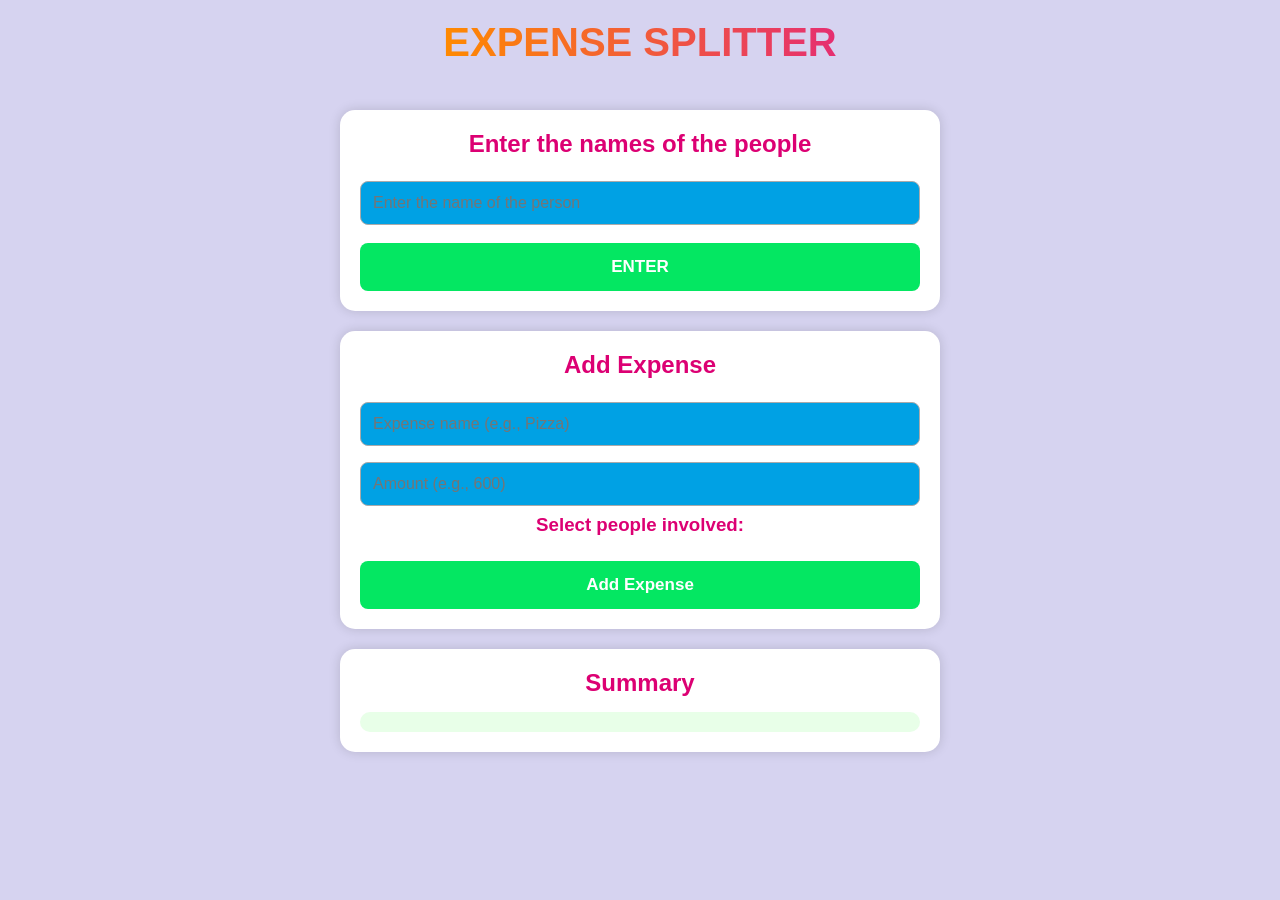
<file: index.html>
<!DOCTYPE html>
<html lang="en">
<head>
    <meta charset="UTF-8">
    <meta name="viewport" content="width=device-width, initial-scale=1.0">
    <title>Expense Splitter</title>
    <link rel="stylesheet" href="expense.css">
</head>

<body>

    <h1>EXPENSE SPLITTER</h1>

    <section id="names">
        <h2>Enter the names of the people</h2>

        <input type="text" id="person-name" placeholder="Enter the name of the person">

        <button id="enter">ENTER</button>

        <ul id="list-of-people"></ul>
    </section>

    <section id="expenses">
        <h2>Add Expense</h2>

        <input type="text" id="expense-name" placeholder="Expense name (e.g., Pizza)" />

        <input type="number" id="total-amount" placeholder="Amount (e.g., 600)" />

        <h3>Select people involved:</h3>
        <div id="checkboxes"></div>

        <button id="add-expense-btn">Add Expense</button>
    </section>

    <section id="results-section">
        <h2>Summary</h2>
        <div id="summary-output"></div>
    </section>

    <script src="script.js"></script>

</body>
</html>
</file>
<file: expense.css>
* {
    margin: 0;
    padding: 0;
    box-sizing: border-box;
}


body {
    font-family: Arial, sans-serif;
    background-color: #D6D3F0;
    padding: 20px;
    display: flex;
    flex-direction: column;
    align-items: center;
}


h1 {
    font-size: 40px;
    text-align: center;
    font-weight: 900;
    margin-bottom: 25px;

    background: linear-gradient(
        90deg,
        #ff8a00,
        #e52e71,
        #5f0a87,
        #00c6ff,
        #ff8a00
    );
    -webkit-background-clip: text;
    color: transparent;
    background-size: 400%;
    animation: moveGradient 6s linear infinite;
}

@keyframes moveGradient {
    0% { background-position: 0% 50%; }
    50% { background-position: 100% 50%; }
    100% { background-position: 0% 50%; }
}


#names, 
#expenses, 
#results-section {
    width: 90%;
    max-width: 600px;
    background: white;
    padding: 20px;
    margin-top: 20px;
    border-radius: 15px;
    box-shadow: 0 0 12px rgba(0,0,0,0.15);
    text-align: center;
}


h2, h3 {
    color: #DC0073;
    margin-bottom: 15px;
    font-family: 'Poppins', sans-serif;
}


input {
    width: 100%;
    padding: 12px;
    margin: 8px 0;
    border-radius: 8px;
    border: 1px solid #aaa;
    font-size: 16px;
    background-color: #00A1E4;
    color: #DC0073;
}


#checkboxes {
    text-align: left;
    margin: 10px 0;
}

#checkboxes label {
    display: block;
    margin: 5px 0;
    font-size: 16px;
}


button {
    width: 100%;
    padding: 14px;
    margin-top: 10px;
    background-color: #04E762;
    color: white;
    font-size: 17px;
    border: none;
    border-radius: 8px;
    cursor: pointer;
    font-weight: bold;
}

button:hover {
    opacity: 0.9;
}


#summary-output {
    margin-top: 15px;
    text-align: left;
    line-height: 1.5;
    padding: 10px;
    border-radius: 10px;
    background: #e8ffe8;
}


@media (max-width: 600px) {
    h1 { font-size: 28px; }
    h2 { font-size: 20px; }

    #names, #expenses, #results-section {
        padding: 15px;
    }
}

@media (max-width: 420px) {
    h1 { font-size: 24px; }
    h2 { font-size: 18px; }

    input, button {
        font-size: 15px;
        padding: 10px;
    }
}
</file>
